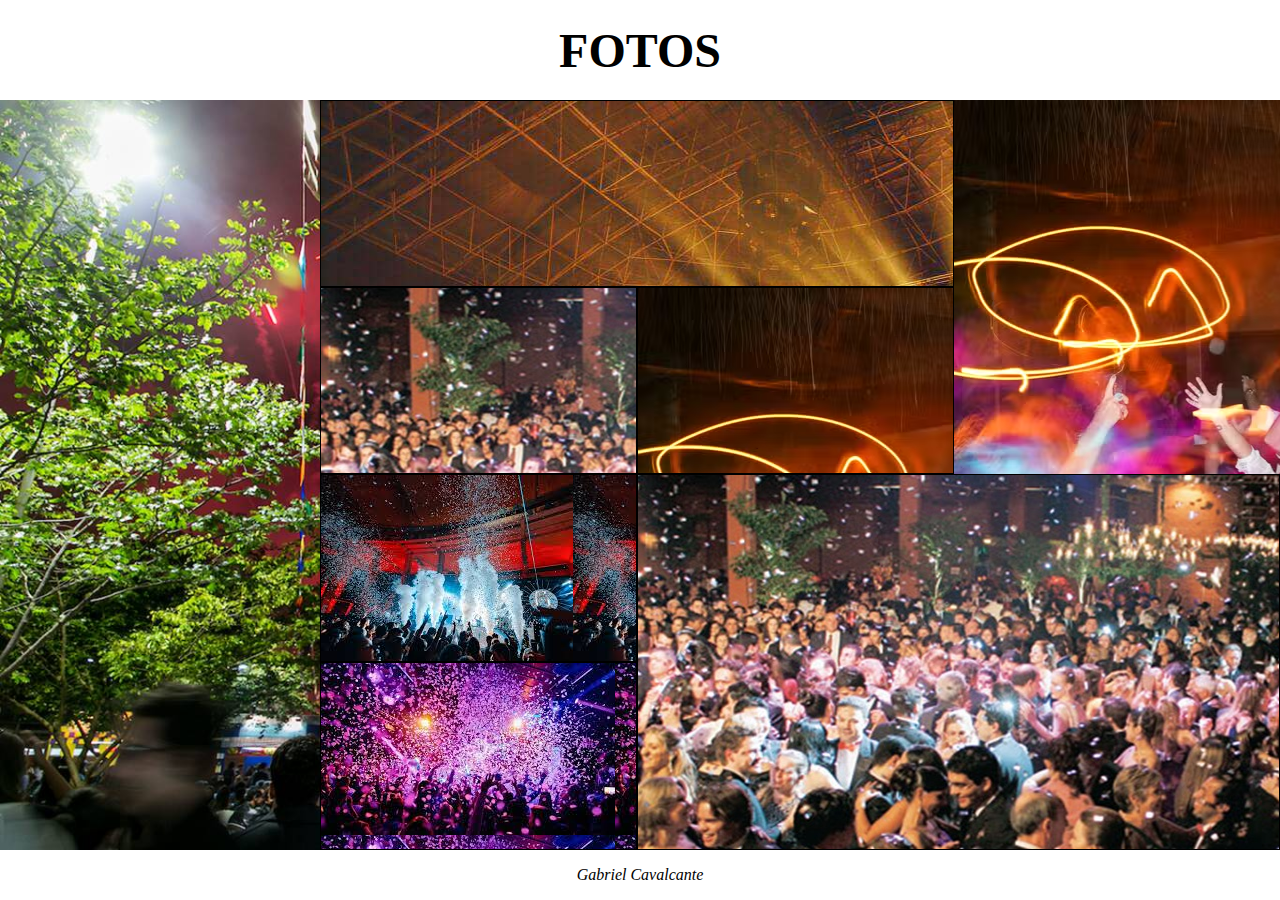
<file: index.html>
<!DOCTYPE html>
<html lang="pt-br">

<head>
    <meta charset="UTF-8">
    <meta name="viewport" content="width=device-width, initial-scale=1.0">
    <link rel="stylesheet" href="style.css">
    <title>Galeria flex</title>
</head>

<body>
    <header>
        <h1> FOTOS</h1>
    </header>
    <main>
        <div class="Galeria">
            <div class="foto foto1">
            </div>
            <div class="container-direita">
                <div class="container-superior">
                    <div class="container-superior-esquerda">
                        <div class="foto foto2"></div>
                        <div class="foto foto3"></div>
                        <div class="foto foto4"></div>
                        
                    </div>
                    <div class="foto foto5"></div>
                </div>
                <div class="container-inferior">
                    <div class="foto foto6"></div>
                    <div class="foto foto7"></div>
                    <div class="foto foto8"></div>
                </div>
            </div>
        </div>
    </main>
    <footer>
        <p>Gabriel Cavalcante</p>
    </footer>
</body>

</html>
</file>
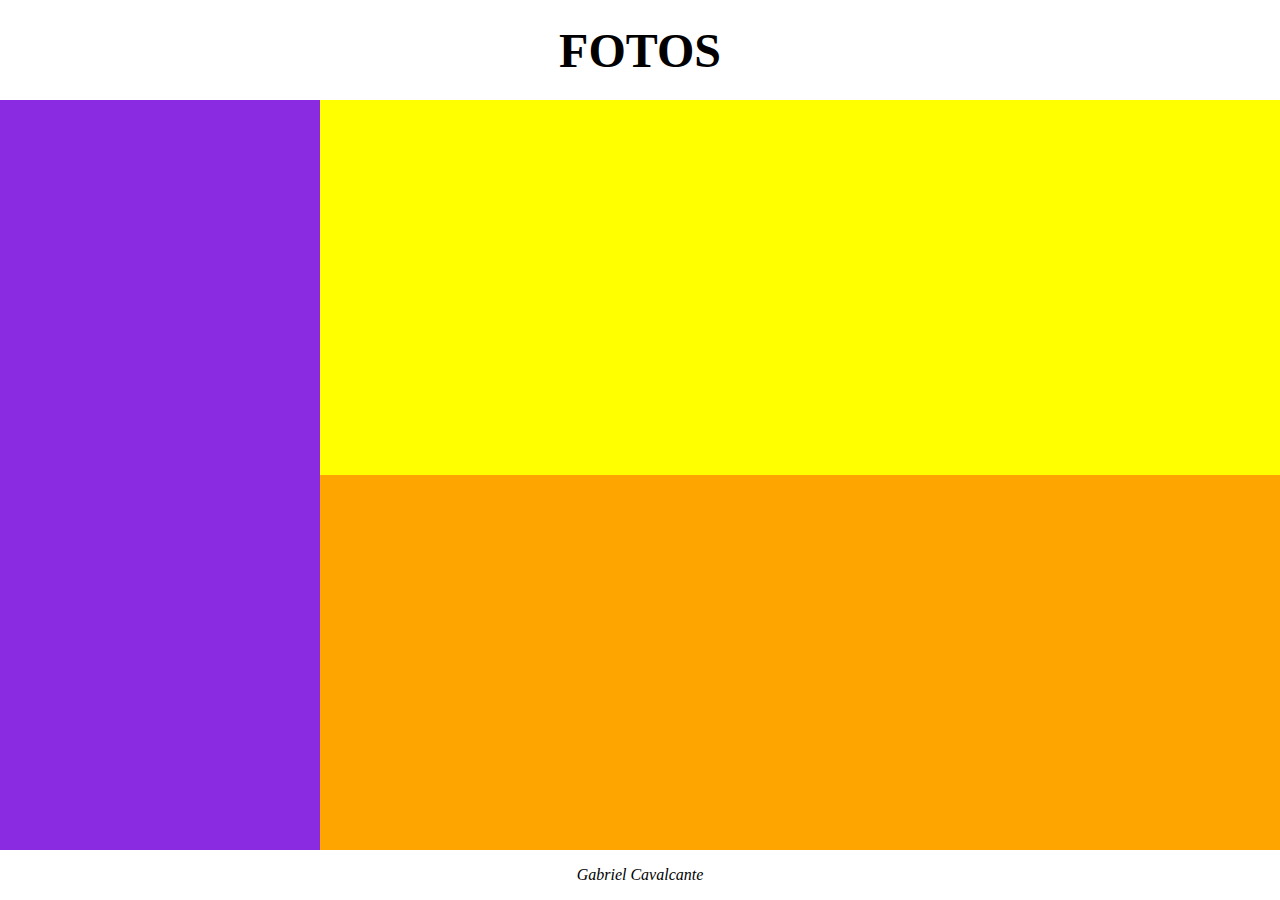
<file: Galeria flex.html>
<!DOCTYPE html>
<!-- saved from url=(0022)http://127.0.0.1:5500/ -->
<html lang="pt-br"><head><meta http-equiv="Content-Type" content="text/html; charset=UTF-8">
    
    <meta name="viewport" content="width=device-width, initial-scale=1.0">
    
    <title>Galeria flex</title>
<link rel="stylesheet" href="./Galeria flex_files/style.css"></head>

<body>
    <header>
        <h1> FOTOS</h1>
    </header>
    <main>
        <div class="Galeria">
            <div class="foto"></div>
            <div class="container-direita">
                <div class="container-superior"></div>
                <div class="container-inferior"></div>
            </div>
        </div>
    </main>
    <footer>
        <p>Gabriel Cavalcante</p>
    </footer>
<!-- Code injected by live-server -->
<script>
	// <![CDATA[  <-- For SVG support
	if ('WebSocket' in window) {
		(function () {
			function refreshCSS() {
				var sheets = [].slice.call(document.getElementsByTagName("link"));
				var head = document.getElementsByTagName("head")[0];
				for (var i = 0; i < sheets.length; ++i) {
					var elem = sheets[i];
					var parent = elem.parentElement || head;
					Sparent.removeChild(elem);
					var rel = elem.rel;
					if (elem.href && typeof rel != "string" || rel.length == 0 || rel.toLowerCase() == "stylesheet") {
						var url = elem.href.replace(/(&|\?)_cacheOverride=\d+/, '');
						elem.href = url + (url.indexOf('?') >= 0 ? '&' : '?') + '_cacheOverride=' + (new Date().valueOf());
					}
					parent.appendChild(elem);
				}
			}
			var protocol = window.location.protocol === 'http:' ? 'ws://' : 'wss://';
			var address = protocol + window.location.host + window.location.pathname + '/ws';
			var socket = new WebSocket(address);
			socket.onmessage = function (msg) {
				if (msg.data == 'reload') window.location.reload();
				else if (msg.data == 'refreshcss') refreshCSS();
			};
			if (sessionStorage && !sessionStorage.getItem('IsThisFirstTime_Log_From_LiveServer')) {
				console.log('Live reload enabled.');
				sessionStorage.setItem('IsThisFirstTime_Log_From_LiveServer', true);
			}
		})();
	}
	else {
		console.error('Upgrade your browser. This Browser is NOT supported WebSocket for Live-Reloading.');
	}
	// ]]>
</script>


</body></html>
</file>
<file: style.css>
*{
    padding: o;
    margin: 0;
    box-sizing: border-box;
}
ul, ol, li{
    list-style: none;

}
a{
    text-decoration: none;
    color: inherit;
}
body{
    height: 100vh;
    display: flex;
    flex-direction: column;

}
header{
    height: 100px;
   
    display: flex;
    justify-content: center;
    align-items: center;

}
h1{
    font-size: 3rem;
}
main{
    flex-grow: 1;
     
}
.Galeria{
height: 100%;
width: 100%;
background-color: aqua;
display: flex;
}

.Galeria > .foto{
    width: 25%;
    height: 100%;
    background-color: blueviolet;
    background-size: cover;
}
.foto1{
    background-image: url(./imagens/030616-FM-Festa-Junina-Iate-Clube-066-1.jpg);

}

.foto2{
    background-image: url(./imagens/como-organizar-uma-festa-show-1024x630-1-1-1-1-1-2.jpg);
}

.foto3{
    background-image: url(./imagens/Festa-Formatura-de-Sucesso.jpg);
}
.foto4{
    background-image: url(./imagens/festaterapia-lauramarques-06031-1-.avif);
}
.foto5{
    background-image: url(./imagens/festaterapia-lauramarques-06031-1-.avif);
}

.foto6{
    background-image: url(./imagens/images.jpeg);
}
.foto7{
    background-image: url(./imagens/images\ \(1\).jpeg);
}
.foto8{
    background-image: url(./imagens/Festa-Formatura-de-Sucesso.jpg);
}
.container-direita{
    flex-grow: 1;
    height: 100%;
    display: flex;
    flex-direction: column;
}
.container-superior{
    flex-grow: 1;
    background-color: yellow;
    display: flex;

}
.container-superior-esquerda{
    width: 66%;
    height: 100;
    background-color: aqua;
    display: flex;
    flex-wrap: wrap;
}
.container-superior-esquerda .foto{
    width: 50%;
    height: 50%;
    background-color: azure;
    border: 1px solid black
}
.container-superior-esquerda .foto:nth-of-type(1){
    width: 100%;
}
.container-superior > .foto{
    width: 34%;
    height: 100%;
    background-color: blue
}
.container-inferior{
    flex-grow: 1;
    background-color: orange;
    display: flex;
    flex-direction: column;
    flex-wrap: wrap;

}
.container-inferior .foto{
    width: 33%;
    height: 50%;
    background-color: brown;
    border: 1px solid black;
}
.container-inferior .foto:nth-of-type(3){
    height: 100%;
    width: 67%;
}

footer{
    height: 50px;
    display: flex;
    justify-content: center;
    align-items: center;
    font-style: italic;
    font-size: 1rem;
    
}
</file>
<file: Galeria flex_files/style.css>
*{
    padding: o;
    margin: 0;
    box-sizing: border-box;
}
ul, ol, li{
    list-style: none;

}
a{
    text-decoration: none;
    color: inherit;
}
body{
    height: 100vh;
    display: flex;
    flex-direction: column;

}
header{
    height: 100px;
   
    display: flex;
    justify-content: center;
    align-items: center;

}
h1{
    font-size: 3rem;
}
main{
    flex-grow: 1;
     
}
.Galeria{
height: 100%;
width: 100%;
background-color: aqua;
display: flex;
}

.Galeria .foto{
    width: 25%;
    height: 100%;
    background-color: blueviolet;
}

.container-direita{
    flex-grow: 1;
    height: 100%;
    display: flex;
    flex-direction: column;
}
.container-superior{
    flex-grow: 1;
    background-color: yellow;
}
.container-inferior{
    flex-grow: 1;
    background-color: orange;
}

footer{
    height: 50px;
    display: flex;
    justify-content: center;
    align-items: center;
    font-style: italic;
    font-size: 1rem;
    
}
</file>
